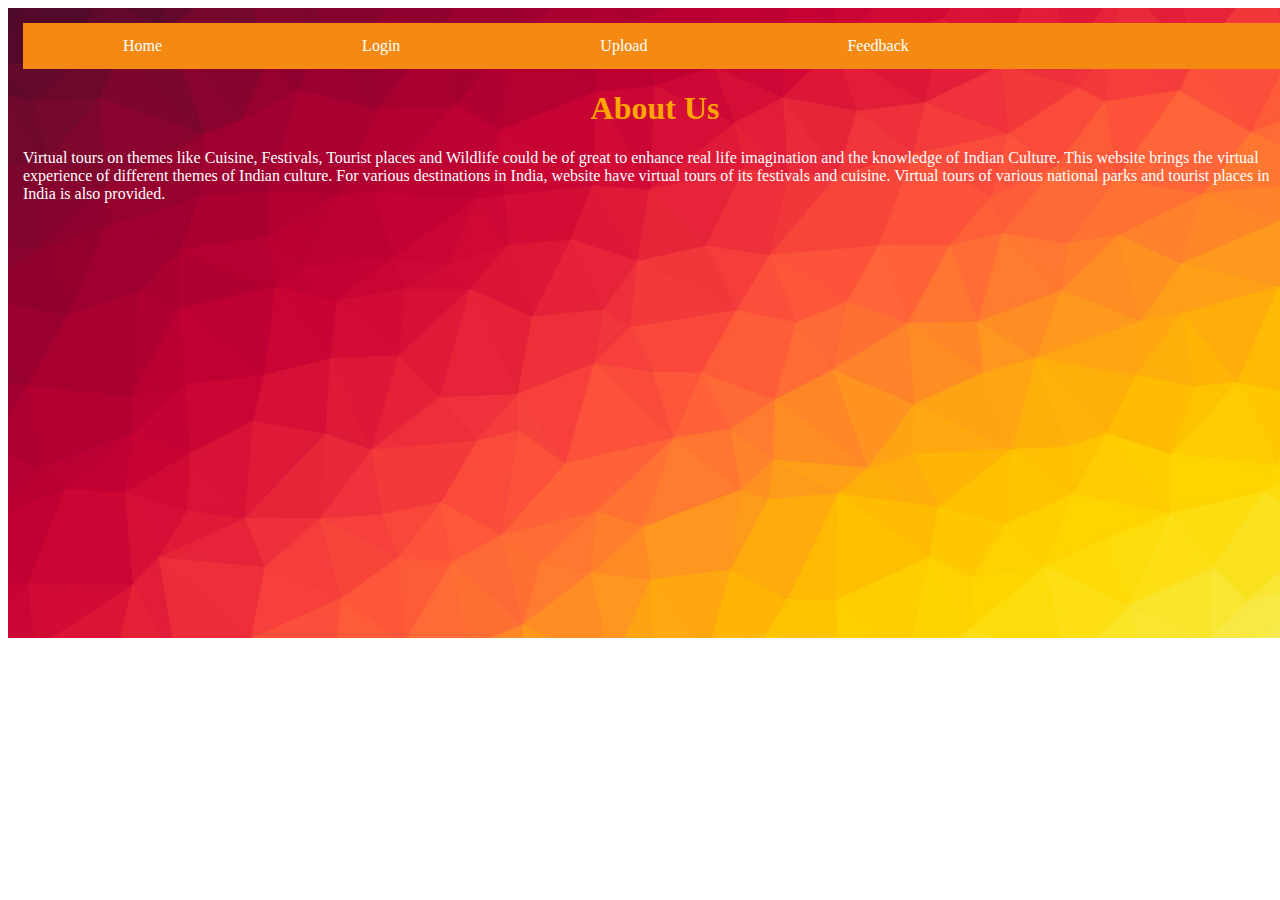
<file: Virtualtour/aboutus.html>
<!DOCTYPE html>
<html>
<head>
<style>
ul {
    list-style-type: none;
    margin: 0;
    padding: 0;
    overflow: hidden;
    background-color: #F48A12;
}

li {
    float: left;
}

li a {
    display: inline-block;
    color: white;
    text-align: center;
    padding: 14px 100px;
    text-decoration: none;
}

li a:hover{
    background-color: white;
    color: #F48A12;
}

h1 {
    text-align: center;
     color:orange;
}

.img{
background-color: #6D6D5E;
    color: #ffffff;
    padding: 15px;

    width: 100%;
    height: 600px;
    background-image: url('us.gif');
    background-repeat: no-repeat;
    background-size: cover;}
</style>
</head>
<body>
<div class="img">
<ul>
  <li><a href="home.html">Home</a></li>
  <li><a href="#login">Login</a></li>
  <li><a href="#upload">Upload</a></li>
  <li><a href="#feedback">Feedback</a></li>
  
  </li>
</ul> 
<h1>About Us</h1>


<p>Virtual tours on themes like Cuisine, Festivals, Tourist places and Wildlife could be of great to
 enhance real life imagination and the knowledge of Indian Culture.
This website brings the virtual experience  of  different themes of Indian culture. For various destinations in India,
 website have virtual tours of its festivals and cuisine. Virtual 
tours of various national parks and tourist places in India is also provided.</p>
</div>
</body>
</html>
</file>
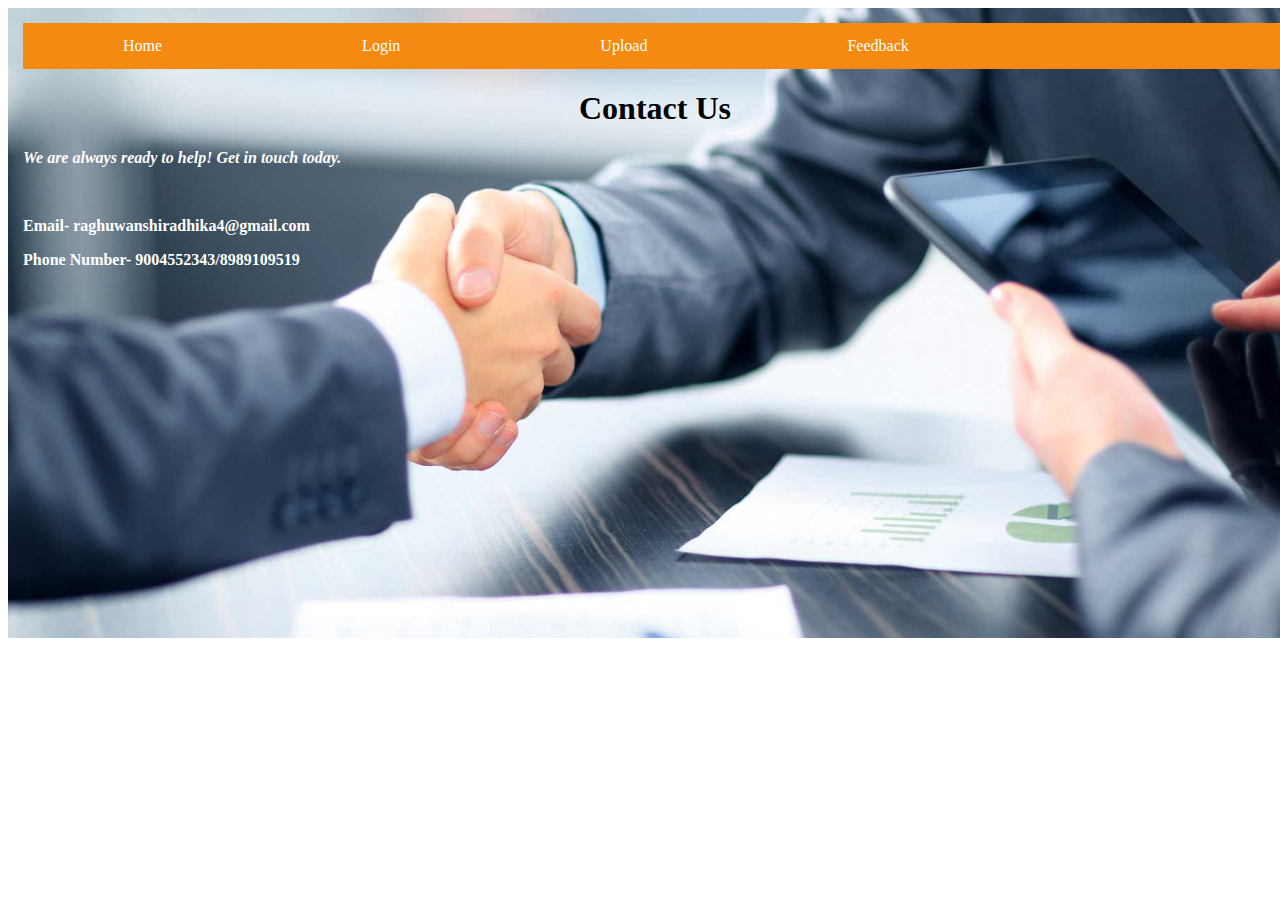
<file: Virtualtour/contact.html>
<!DOCTYPE html>
<html>
<head>
<style>
ul {
    list-style-type: none;
    margin: 0;
    padding: 0;
    overflow: hidden;
    background-color: #F48A12;
}

li {
    float: left;
}

li a {
    display: inline-block;
    color: white;
    text-align: center;
    padding: 14px 100px;
    text-decoration: none;
}

li a:hover{
    background-color: white;
    color: #F48A12;
}

h1 {
    text-align: center;
     color:black;
}

.img{
background-color: #6D6D5E;
    color: #ffffff;
    padding: 15px;

    width: 100%;
    height: 600px;
    background-image: url('contact.gif');
    background-repeat: no-repeat;
    background-size: cover;}
</style>
</head>
<body>
<div class="img">
<ul>
  <li><a href="home.html">Home</a></li>
  <li><a href="#login">Login</a></li>
  <li><a href="#upload">Upload</a></li>
  <li><a href="#feedback">Feedback</a></li>
  
  </li>
</ul> 
<h1>Contact Us</h1>

<p><i><b>We are always ready to help! Get in touch today.<b></i></p>
<br>
<p>Email-  raghuwanshiradhika4@gmail.com </p>
<p>Phone Number-  9004552343/8989109519</p>
</div>
</body>
</html>
</file>
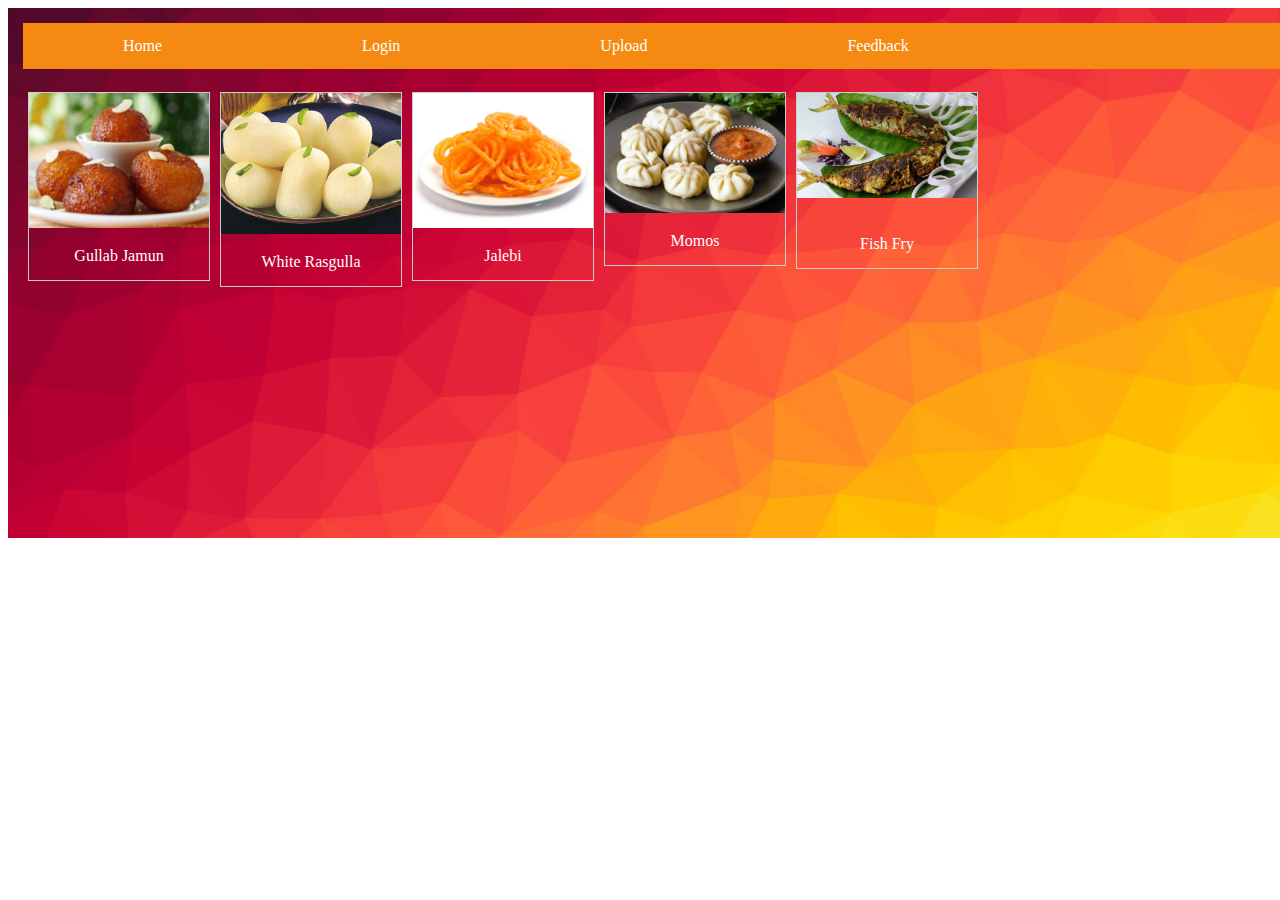
<file: Virtualtour/eastfood.html>
<!DOCTYPE html>
<html>
<head>
<style>
html {
    font-family: "Snell Roundhand",cursive;
}
ul {
    list-style-type: none;
    margin: 0;
    padding: 0;
    overflow: hidden;
    background-color: #F48A12;
}

li {
    float: left;
}

li a {
    display: inline-block;
    color: white;
    text-align: center;
    padding: 14px 100px;
    text-decoration: none;
}

li a:hover{
    background-color: white;
    color: #F48A12;
}

.gallery {
    margin: 5px;
    border: 1px solid #ccc;
    float: left;
    width: 180px;
}

.gallery:hover {
    border: 1px solid #777;
}

.gallery img {
    width: 100%;
    height: auto;
}

.desc {
    padding: 15px;
    text-align: center;
}
.img{
    background-color: #6D6D5E;
    color: #ffffff;
    padding: 15px;

    width: 100%;
    height:500px;
    background-image: url('us.gif');
    background-repeat: no-repeat;
    background-size: cover;
    }
</style>
</head>
<body>
<div class="img">
<ul>
  <li><a href="home.html">Home</a></li>
  <li><a href="#login">Login</a></li>
  <li><a href="#upload">Upload</a></li>
  <li><a href="#feedback">Feedback</a></li>
  
  </li>
</ul> 
<br>
<div class="gallery">
  <a target="_blank" href="gulabjammun.gif">
    <img src="gulabjammun.gif" alt="Trolltunga Norway" width="300" height="200">
  </a>
  <div class="desc">Gullab Jamun</div>
</div>

<div class="gallery">
  <a target="_blank" href="whiterasgulla.gif">
    <img src="whiterasgulla.gif" alt="Forest" width="600" height="400">
  </a>
  <div class="desc">White Rasgulla</div>
</div>

<div class="gallery">
  <a target="_blank" href="jalebi.gif">
    <img src="jalebi.gif" alt="Northern Lights" width="600" height="600">
  </a>
  <div class="desc">Jalebi</div>
</div>
<div class="gallery">
  <a target="_blank" href="momos.gif">
    <img src="momos.gif" alt="Northern Lights" width="600" height="600">
  </a>
  <div class="desc">Momos</div>
</div>
<div class="gallery">
  <a target="_blank" href="fish.gif">
    <img src="fish.gif" alt="Northern Lights" width="600" height="600">
  </a>
  <div class="desc"><br>Fish Fry</div>
  </div>
</body>
</html>
</file>
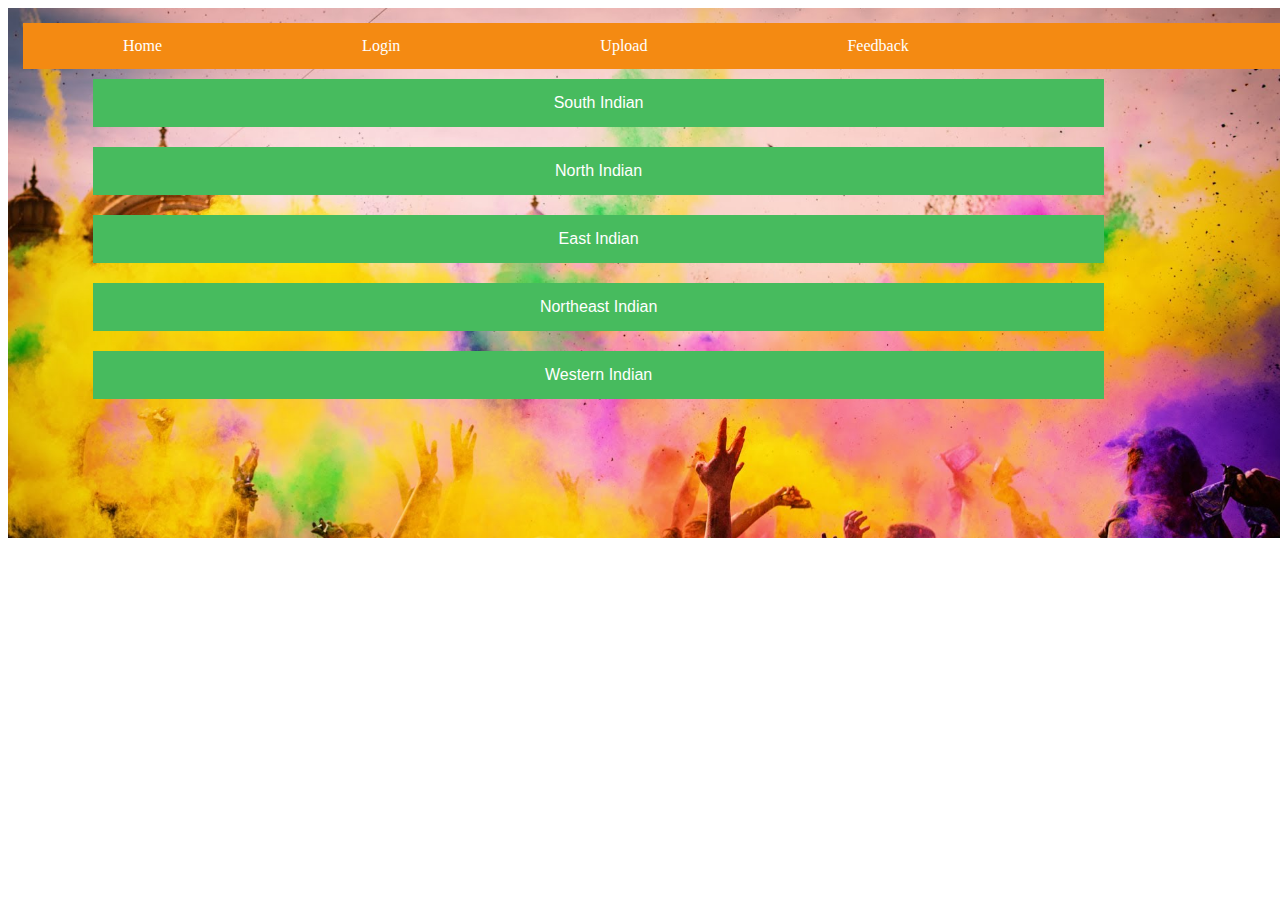
<file: Virtualtour/festivals.html>
<!DOCTYPE html>
<html>
<head>
<style>
ul {
    list-style-type: none;
    margin: 0;
    padding: 0;
    overflow: hidden;
    background-color: #F48A12;
}

li {
    float: left;
}

li a {
    display: inline-block;
    color: white;
    text-align: center;
    padding: 14px 100px;
    text-decoration: none;
}

li a:hover{
    background-color: white;
    color: #F48A12;
}

.button {
    background-color:#47BB5E; /* Green */
    border: none;
    color: white;
    padding: 15px 32px;
    text-align: center;
    text-decoration: none;
    display: inline-block;
    font-size: 16px;
    margin: 10px 70px;
    cursor: pointer;
 
}
.button span {
  cursor: pointer;
  display: inline-block;
  position: relative;
  transition: 0.5s;
}

.button span:after {
  content: '\00bb';
  position: absolute;
  opacity: 0;
  top: 0;
  right: -20px;
  transition: 0.5s;
}

.button:hover span {
  padding-right: 25px;
}

.button:hover span:after {
  opacity: 1;
  right: 0;
}


.h1{
text-align:center;
color:green;}
.img{
    background-color: #6D6D5E;
    color: #ffffff;
    padding: 15px;

    width: 100%;
    height:500px;
    background-image: url('holi.gif');
    background-repeat: no-repeat;
    background-size: cover;
    }


.button1 {width: 80%;}
.button2 {width: 80%;}
.button3 {width: 80%;}
.button4 {width: 80%;}
.button5 {width: 80%;}


</style>
</head>
<body>
<div class="img">
<ul>
  <li><a href="home.html">Home</a></li>
  <li><a href="#login">Login</a></li>
  <li><a href="#upload">Upload</a></li>
  <li><a href="#feedback">Feedback</a></li>
  
  </li>
</ul> 
<button class="button button1" style="vertical-align:middle"><span>South Indian</span><br></button>
<button class="button button2"style="vertical-align:middle"><span>North Indian</span><br></button>
<button class="button button3"style="vertical-align:middle"><span>East Indian</span><br></button>
<button class="button button4"style="vertical-align:middle"><span>Northeast Indian</span><br></button>
<button class="button button4"style="vertical-align:middle"><span>Western Indian</span><br></button>

</div>
</body>
</html>
</file>
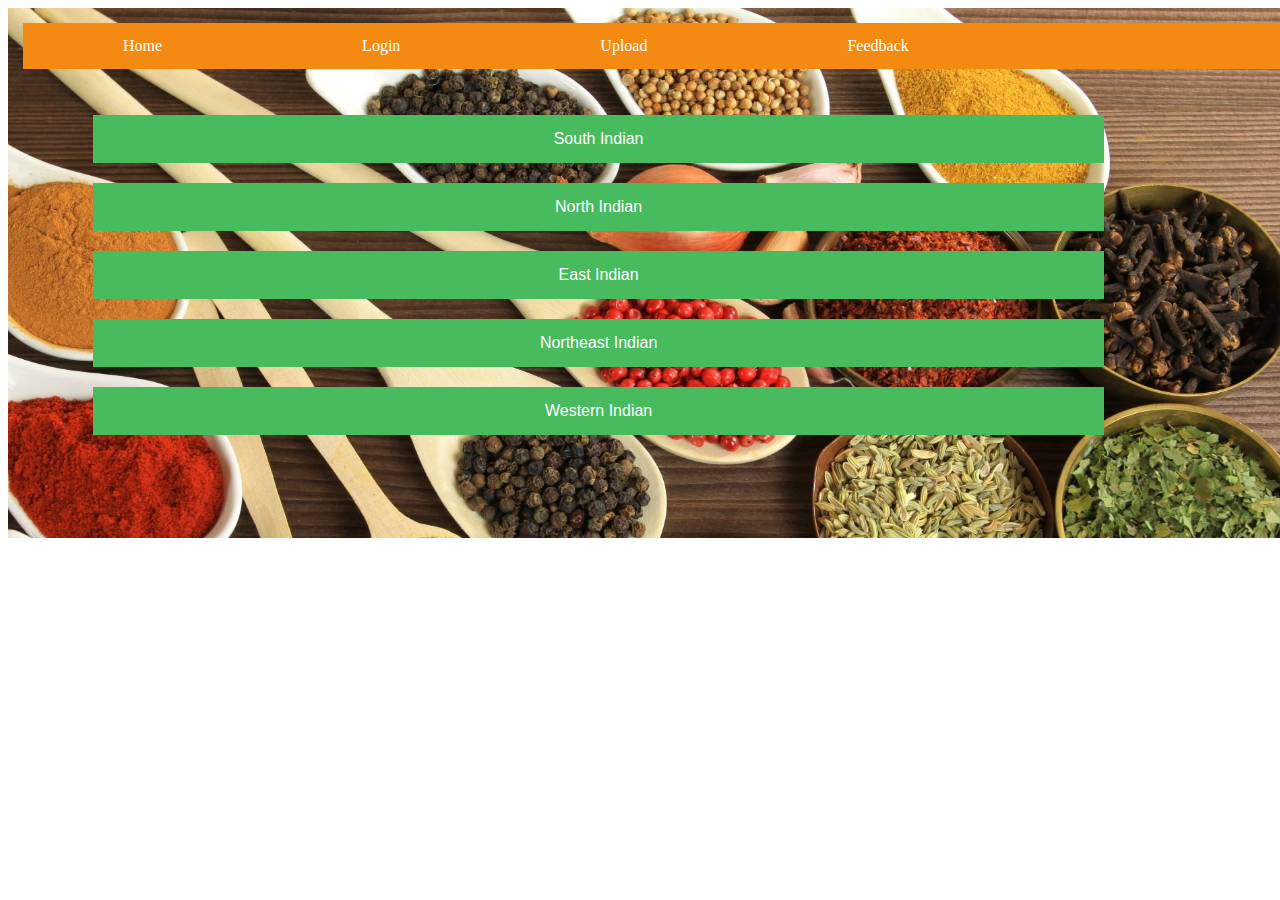
<file: Virtualtour/Food.html>
<!DOCTYPE html>
<html>
<head>
<style>
html {
    font-family: "Snell Roundhand",cursive;
}
ul {
    list-style-type: none;
    margin: 0;
    padding: 0;
    overflow: hidden;
    background-color: #F48A12;
}

li {
    float: left;
}

li a {
    display: inline-block;
    color: white;
    text-align: center;
    padding: 14px 100px;
    text-decoration: none;
}

li a:hover{
    background-color: white;
    color: #F48A12;
}

.button {
    background-color:#47BB5E; /* Green */
    border: none;
    color: white;
    padding: 15px 32px;
    text-align: center;
    text-decoration: none;
    display: inline-block;
    font-size: 16px;
    margin: 10px 70px;
    cursor: pointer;
 
}
.button span {
  cursor: pointer;
  display: inline-block;
  position: relative;
  transition: 0.5s;
}

.button span:after {
  content: '\00bb';
  position: absolute;
  opacity: 0;
  top: 0;
  right: -20px;
  transition: 0.5s;
}

.button:hover span {
  padding-right: 25px;
}

.button:hover span:after {
  opacity: 1;
  right: 0;
}


.h1{
text-align:center;
color:green;}
.img{
    background-color: #6D6D5E;
    color: #ffffff;
    padding: 15px;

    width: 100%;
    height:500px;
    background-image: url('food.gif');
    background-repeat: no-repeat;
    background-size: cover;
    }


.button1 {width: 80%;}
.button2 {width: 80%;}
.button3 {width: 80%;}
.button4 {width: 80%;}
.button5 {width: 80%;}


</style>
</head>
<body>
<div class="img">
<ul>
  <li><a href="home.html">Home</a></li>
  <li><a href="#login">Login</a></li>
  <li><a href="#upload">Upload</a></li>
  <li><a href="#feedback">Feedback</a></li>
  
  </li>
</ul> 
<br><br>
<a href="southfood.html"><button class="button button1" style="vertical-align:middle"><span>South Indian</span><br></button></a>
<a href="northfood.html"><button class="button button2"style="vertical-align:middle"><span>North Indian</span><br></button></a>
<a href="eastfood.html"><button class="button button3"style="vertical-align:middle"><span>East Indian</span><br></button></a>
<a href="Northeastfood.html"><button class="button button4"style="vertical-align:middle"><span>Northeast Indian</span><br></button></a>
<a href="westfood.html"><button class="button button4"style="vertical-align:middle"><span>Western Indian</span><br></button></a>

</div>
</body>
</html>
</file>
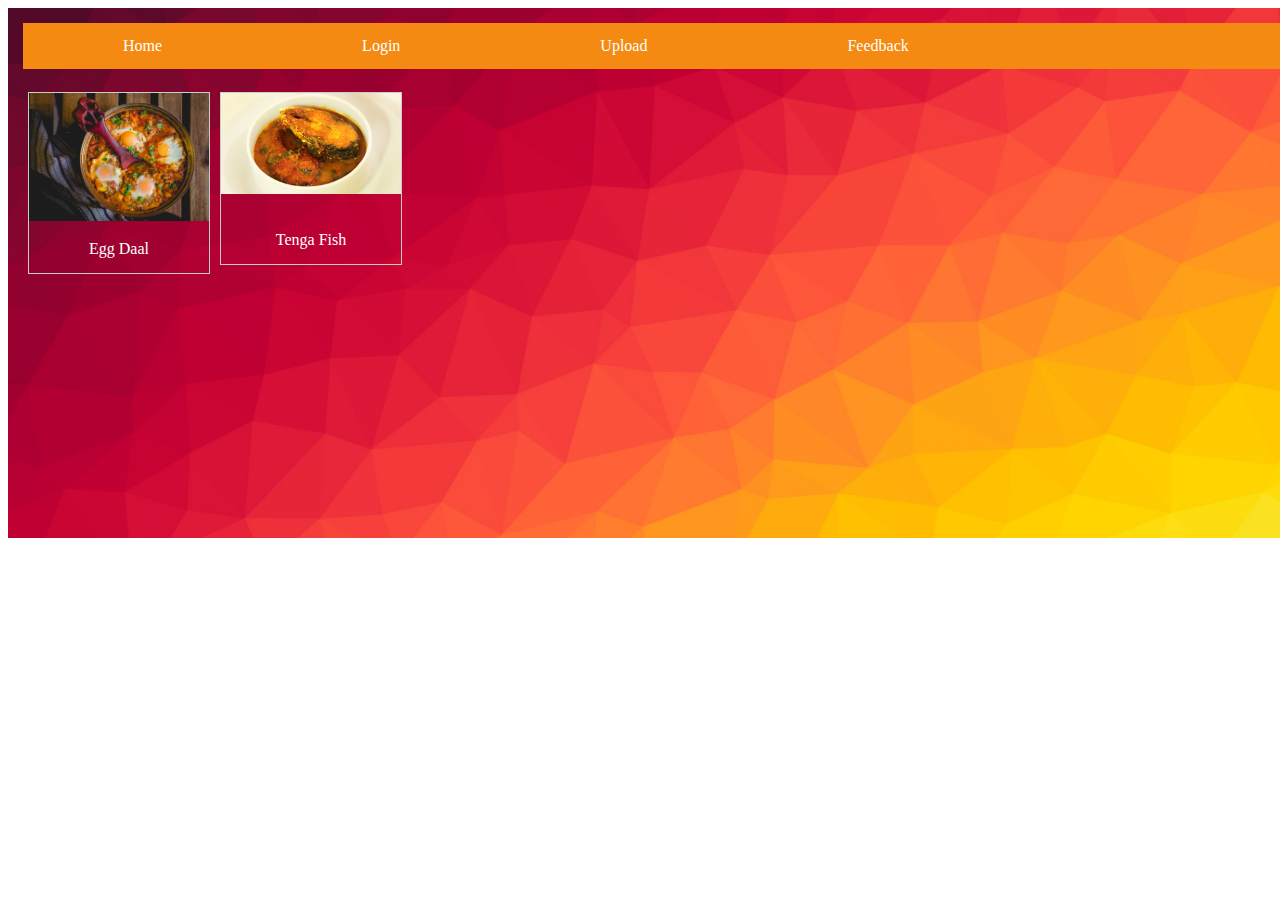
<file: Virtualtour/Northeastfood.html>
<!DOCTYPE html>
<html>
<head>
<style>
html {
    font-family: "Snell Roundhand",cursive;
}
ul {
    list-style-type: none;
    margin: 0;
    padding: 0;
    overflow: hidden;
    background-color: #F48A12;
}

li {
    float: left;
}

li a {
    display: inline-block;
    color: white;
    text-align: center;
    padding: 14px 100px;
    text-decoration: none;
}

li a:hover{
    background-color: white;
    color: #F48A12;
}

.gallery {
    margin: 5px;
    border: 1px solid #ccc;
    float: left;
    width: 180px;
}

.gallery:hover {
    border: 1px solid #777;
}

.gallery img {
    width: 100%;
    height: auto;
}

.desc {
    padding: 15px;
    text-align: center;
}
.img{
    background-color: #6D6D5E;
    color: #ffffff;
    padding: 15px;

    width: 100%;
    height:500px;
    background-image: url('us.gif');
    background-repeat: no-repeat;
    background-size: cover;
    }
</style>
</head>
<body>
<div class="img">
<ul>
  <li><a href="home.html">Home</a></li>
  <li><a href="#login">Login</a></li>
  <li><a href="#upload">Upload</a></li>
  <li><a href="#feedback">Feedback</a></li>
  
  </li>
</ul> 
<br>
<div class="gallery">
  <a target="_blank" href="eggdaal.jpg">
    <img src="eggdaal.jpg" alt="Trolltunga Norway" width="300" height="200">
  </a>
  <div class="desc">Egg Daal</div>
</div>

<div class="gallery">
  <a target="_blank" href="tengafish.jpg">
    <img src="tengafish.jpg" alt="Forest" width="600" height="400">
  </a>
  <div class="desc"><br>Tenga Fish</div>
</div>


</body>
</html>
</file>
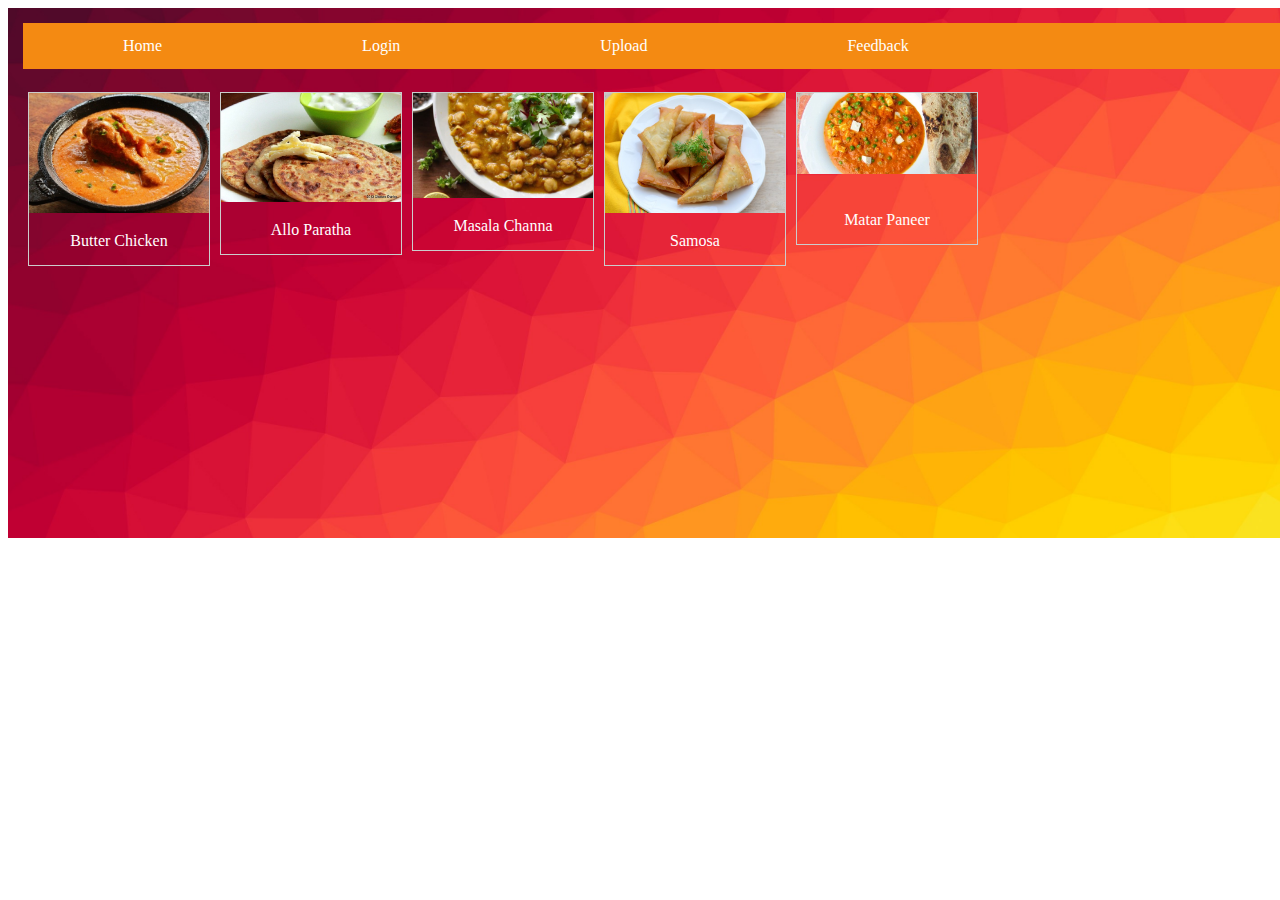
<file: Virtualtour/northfood.html>
<!DOCTYPE html>
<html>
<head>
<style>
html {
    font-family: "Snell Roundhand",cursive;
}
ul {
    list-style-type: none;
    margin: 0;
    padding: 0;
    overflow: hidden;
    background-color: #F48A12;
}

li {
    float: left;
}

li a {
    display: inline-block;
    color: white;
    text-align: center;
    padding: 14px 100px;
    text-decoration: none;
}

li a:hover{
    background-color: white;
    color: #F48A12;
}

.gallery {
    margin: 5px;
    border: 1px solid #ccc;
    float: left;
    width: 180px;
}

.gallery:hover {
    border: 1px solid #777;
}

.gallery img {
    width: 100%;
    height: auto;
}

.desc {
    padding: 15px;
    text-align: center;
}
.img{
    background-color: #6D6D5E;
    color: #ffffff;
    padding: 15px;

    width: 100%;
    height:500px;
    background-image: url('us.gif');
    background-repeat: no-repeat;
    background-size: cover;
    }
</style>
</head>
<body>
<div class="img">
<ul>
  <li><a href="home.html">Home</a></li>
  <li><a href="#login">Login</a></li>
  <li><a href="#upload">Upload</a></li>
  <li><a href="#feedback">Feedback</a></li>
  
  </li>
</ul> 
<br>
<div class="gallery">
  <a target="_blank" href="chicken.gif">
    <img src="chicken.gif" alt="Trolltunga Norway" width="300" height="200">
  </a>
  <div class="desc">Butter Chicken</div>
</div>

<div class="gallery">
  <a target="_blank" href="paratha.gif">
    <img src="paratha.gif" alt="Forest" width="600" height="400">
  </a>
  <div class="desc">Allo Paratha</div>
</div>

<div class="gallery">
  <a target="_blank" href="channa.gif">
    <img src="channa.gif" alt="Northern Lights" width="600" height="600">
  </a>
  <div class="desc">Masala Channa</div>
</div>
<div class="gallery">
  <a target="_blank" href="samosa.gif">
    <img src="samosa.gif" alt="Northern Lights" width="600" height="600">
  </a>
  <div class="desc">Samosa</div>
</div>
<div class="gallery">
  <a target="_blank" href="paneer.gif">
    <img src="paneer.gif" alt="Northern Lights" width="600" height="600">
  </a>
  <div class="desc"><br>Matar Paneer</div>
  </div>
</body>
</html>
</file>
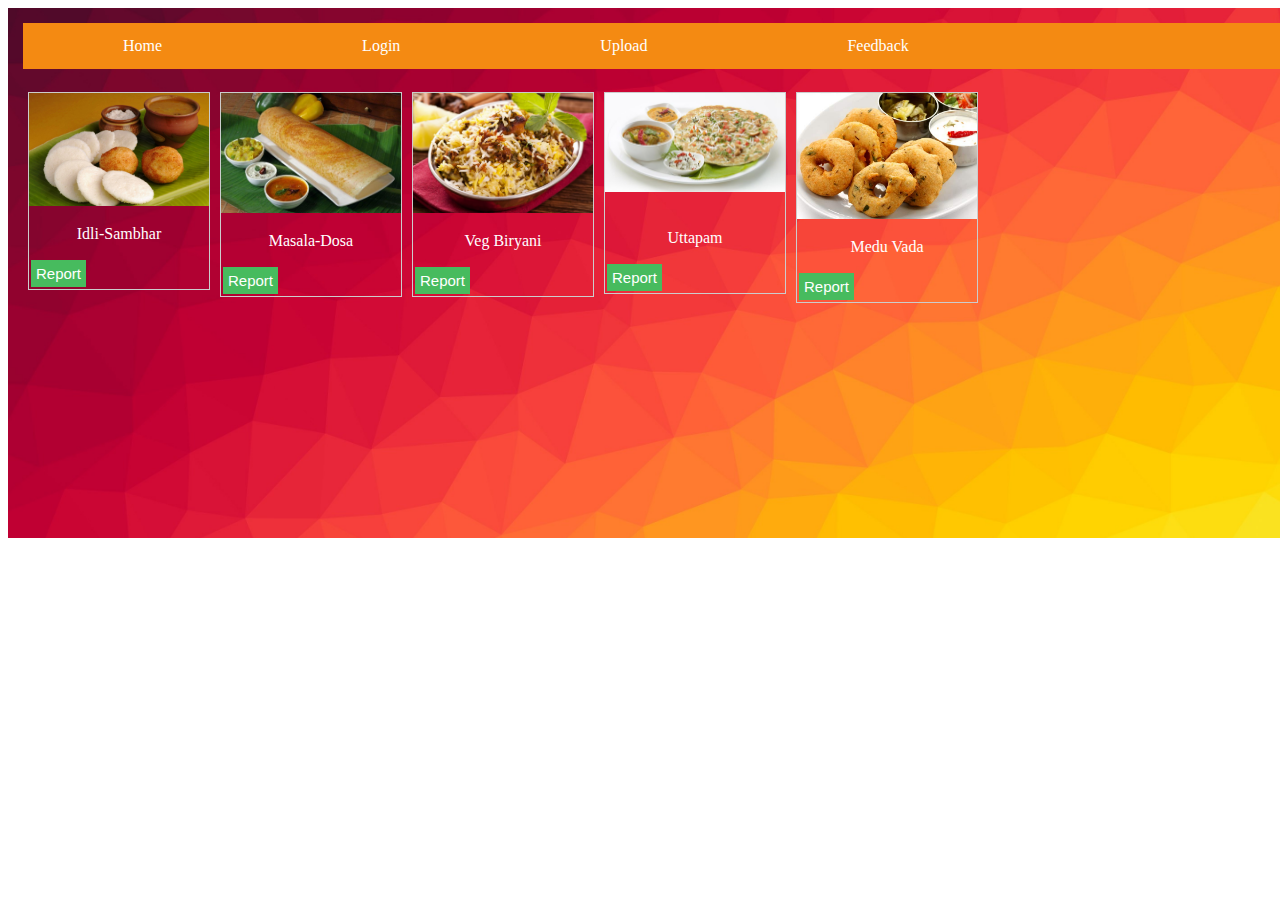
<file: Virtualtour/southfood.html>
<!DOCTYPE html>
<html>
<head>
<style>
html {
    font-family: "Snell Roundhand",cursive;
}
ul {
    list-style-type: none;
    margin: 0;
    padding: 0;
    overflow: hidden;
    background-color: #F48A12;
}

li {
    float: left;
}

li a {
    display: inline-block;
    color: white;
    text-align: center;
    padding: 14px 100px;
    text-decoration: none;
}

li a:hover{
    background-color: white;
    color: #F48A12;
}

.gallery {
    margin: 5px;
    border: 1px solid #ccc;
    float: left;
    width: 180px;
}

.gallery:hover {
    border: 1px solid #777;
}

.gallery img {
    width: 100%;
    height: auto;
}

.desc {
    padding: 15px;
    text-align: center;
}
.img{
    background-color: #6D6D5E;
    color: #ffffff;
    padding: 15px;

    width: 100%;
    height:500px;
    background-image: url('us.gif');
    background-repeat: no-repeat;
    background-size: cover;
    }
	


input[type = "submit"], #myBtn{
background-color: #47BB5E;
    border: none;
    color: white;
    padding: 5px 5px;
    text-align: center;
    text-decoration: none;
    display: inline-block;
    font-size: 15px;
    margin: 2px 2px;
    cursor: pointer;
}

input[type = "submit"]:hover, #myBtn:hover{
	box-shadow: 2px 2px 2px grey;
	}
.modal
{
	display: none;
	position: fixed;
	z-index: 1;
	padding-top: 100px;
	left: 0;
	top: 0;
	width: 100%;
	height: 100%;
	overflow: auto;
	background-color: rgb(0,0,0);
	background-color: rgba(0,0,0,0.4);
}

.modal-content
{
	background-color: white;
	margin: auto;
	padding: 0px 0px 20px 20px;
	border: 1px solid grey;
	border-radius: 10px;
	width: 20%;
	color:black;
}
.close {
    color: #aaaaaa;
    float: right;
    font-size: 22px;
    font-weight: bold;
}

.close:hover,
.close:focus {
    color: #000;
    text-decoration: none;
    cursor: pointer;
}</style>
</head>
<body>
<div class="img">
<ul>
  <li><a href="home.html">Home</a></li>
  <li><a href="#login">Login</a></li>
  <li><a href="#upload">Upload</a></li>
  <li><a href="#feedback">Feedback</a></li>
  
  </li>
</ul> 
<br>
<div class="gallery">
  <a target="_blank" href="idli.gif">
    <img src="idli.gif" alt="Trolltunga Norway" width="300" height="200">
  </a>
  <div class="desc">Idli-Sambhar</div>
  <button id="myBtn">Report</button>
  
</div>

<div class="gallery">
  <a target="_blank" href="dosa.gif">
    <img src="dosa.gif" alt="Forest" width="600" height="400">
  </a>
  <div class="desc">Masala-Dosa</div>
<button id="myBtn">Report</button>
  </div>


<div class="gallery">
  <a target="_blank" href="biryani.gif">
    <img src="biryani.gif" alt="Northern Lights" width="600" height="600">
  </a>
  <div class="desc">Veg Biryani</div>
  <button id="myBtn">Report</button>
</div>
<div class="gallery">
  <a target="_blank" href="uttapam.gif">
    <img src="uttapam.gif" alt="Northern Lights" width="600" height="600">
  </a>
  <div class="desc"><br>Uttapam</div>
  <button id="myBtn">Report</button>
</div>
<div class="gallery">
  <a target="_blank" href="medu.gif">
    <img src="medu.gif" alt="Northern Lights" width="600" height="600">
  </a>
  <div class="desc">Medu Vada</div>
  <button id="myBtn">Report</button>
  </div>
  
<div id="myModal" class="modal">
	<div class="modal-content">
	  <h3 style="color:#F48A12">Report</h3>
	  <form id="form" onsubmit="return validate(this)">
		<input type="checkbox" name="category">Sexual content<br>
		<input type="checkbox" name="category">Violent or repulsive content<br>
		<input type="checkbox" name="category">Hateful or abusive content<br>
		<input type="checkbox" name="category">Harmful dangerous acts<br>
		<input type="checkbox" name="category">Child abuse<br>
		<input type="checkbox" name="category">Infringes my rights<br>
		<input type="checkbox" name="category">Spam or misleading<br><br>
		
		<input type="submit" value="Report">
	  </form>
	</div>
</div>

<script type="text/javascript">
var modal = document.getElementById('myModal');

var btn = document.getElementById("myBtn");




btn.onclick = function() {
    modal.style.display = "block";
}

window.onclick = function(event) {
    if (event.target == modal) {
        modal.style.display = "none";
    }
}

function validate(form){
	if((form.category[0].checked == false) && (form.category[1].checked == false) && (form.category[2].checked == false) && (form.category[3].checked == false) 
	&& (form.category[4].checked == false) && (form.category[5].checked == false) && (form.category[6].checked == false))
	{
	alert("Please select atleast one category.");
	return false;
	}
	 return true;
	}
	
</script>
</body>
</html>
</file>
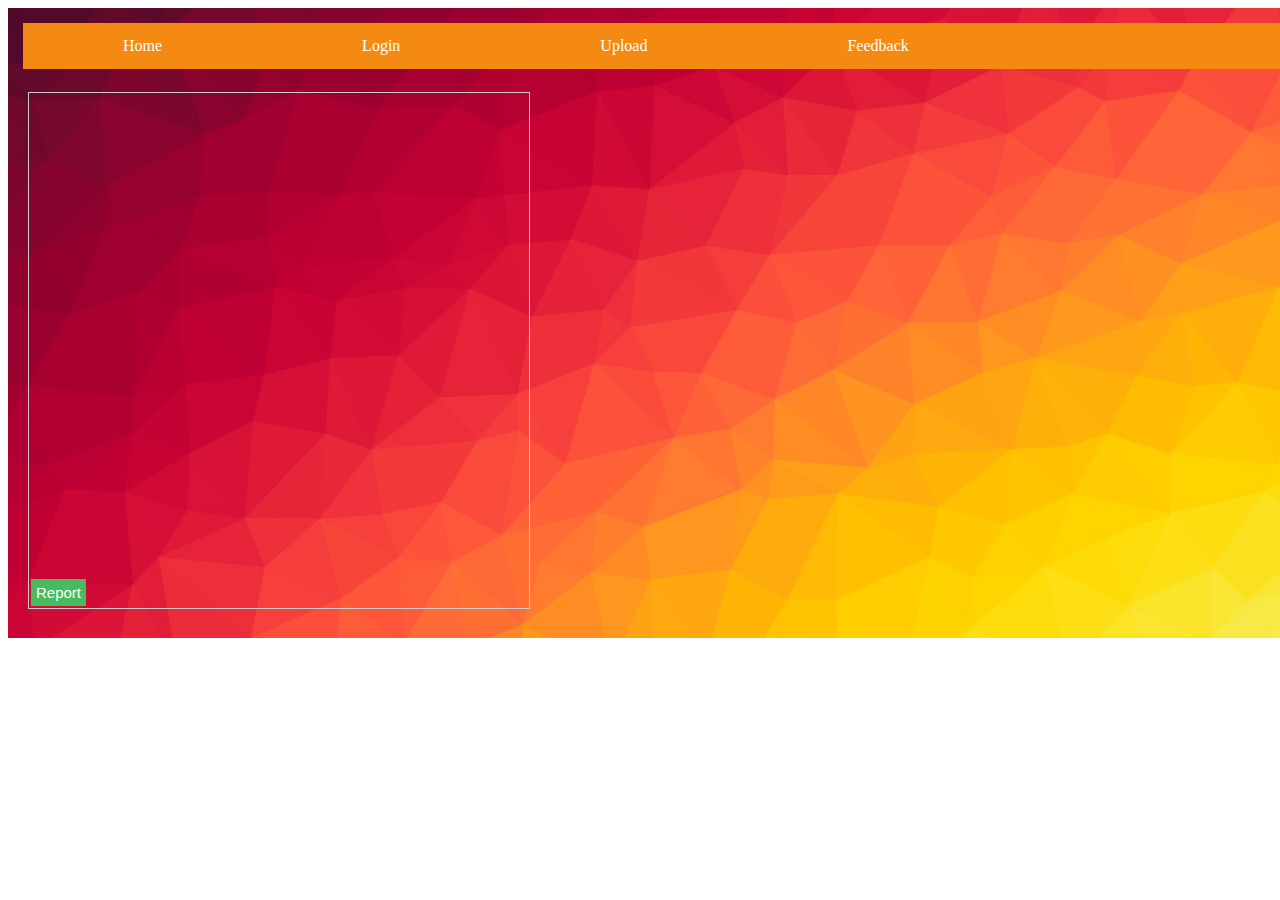
<file: Virtualtour/tourist.html>
<!DOCTYPE html>
<html>
<head>
<style> 
ul {
    list-style-type: none;
    margin: 0;
    padding: 0;
    overflow: hidden;
    background-color: #F48A12;
}

li {
    float: left;
}

li a {
    display: inline-block;
    color: white;
    text-align: center;
    padding: 14px 100px;
    text-decoration: none;
}

li a:hover{
    background-color: white;
    color: #F48A12;
}

input[type=text] {
    width: 130px;
    box-sizing: border-box;
    border: 2px solid #ccc;
    border-radius: 4px;
    font-size: 16px;
    background-color: white;
    background-image: url('searchicon.png');
    background-position: 10px 10px; 
    background-repeat: no-repeat;
    padding: 12px 20px 12px 40px;
    -webkit-transition: width 0.4s ease-in-out;
    transition: width 0.4s ease-in-out;
}

input[type=text]:focus {
    width: 100%;
}
.img{
background-color: #6D6D5E;
    color: #ffffff;
    padding: 15px;

    width: 100%;
    height: 600px;
    background-image: url('us.gif');
    background-repeat: no-repeat;
    background-size: cover;
}
.button {
    background-color: #47BB5E;
    /* Green */
    border: none;
    color: white;
    padding: 15px 32px;
    text-align: center;
    text-decoration: none;
    display: inline-block;
    font-size: 20px;
    margin: 4px 2px;
    cursor: pointer;
}
.button1 {width: 100%;}
.gallery {
    margin: 5px;
    border: 1px solid #ccc;
    float: left;
    width: 500px;
}

.gallery:hover {
    border: 1px solid #777;
}

.gallery img {
    width: 500px;
    height: auto;
}

.desc {
    padding: 15px;
    text-align: center;
}
input[type = "submit"], #myBtn{
background-color: #47BB5E;
    border: none;
    color: white;
    padding: 5px 5px;
    text-align: center;
    text-decoration: none;
    display: inline-block;
    font-size: 15px;
    margin: 2px 2px;
    cursor: pointer;
}

input[type = "submit"]:hover, #myBtn:hover{
	box-shadow: 2px 2px 2px grey;
	}
.modal
{
	display: none;
	position: fixed;
	z-index: 1;
	padding-top: 100px;
	left: 0;
	top: 0;
	width: 100%;
	height: 100%;
	overflow: auto;
	background-color: rgb(0,0,0);
	background-color: rgba(0,0,0,0.4);
}

.modal-content
{
	background-color: white;
	margin: auto;
	padding: 0px 0px 20px 20px;
	border: 1px solid grey;
	border-radius: 10px;
	width: 20%;
	color:black;
}
.close {
    color: #aaaaaa;
    float: right;
    font-size: 22px;
    font-weight: bold;
}

.close:hover,
.close:focus {
    color: #000;
    text-decoration: none;
    cursor: pointer;
}

</style>
</head>
<body>
<div class="img">
<ul>
  <li><a href="home.html">Home</a></li>
  <li><a href="#login">Login</a></li>
  <li><a href="#upload">Upload</a></li>
  <li><a href="#feedback">Feedback</a></li>
  
  </li>
</ul> 
<br>

<div class="gallery">
  <iframe id="airpano_frame" width="500" height="450"
  src="http://www.click360.in/virtualtour/lordganeshfestival/lalbaugcharaja/2016/lalbaugcharaja2016.html" frameborder="0" marginheight="0" marginwidth="0" scrolling="no" framespacing="0"> </iframe>
 
  <div class="desc"></div>
  <button id="myBtn">Report</button>
  
</div>
<div id="myModal" class="modal">
	<div class="modal-content">
	  <span class="close">&times;</span>
	  <h3 style="color:#F48A12">Report</h3>
	  <form id="form">
		<input type="checkbox" name="category">Sexual content<br>
		<input type="checkbox" name="category">Violent or repulsive content<br>
		<input type="checkbox" name="category">Hateful or abusive content<br>
		<input type="checkbox" name="category">Harmful dangerous acts<br>
		<input type="checkbox" name="category">Child abuse<br>
		<input type="checkbox" name="category">Infringes my rights<br>
		<input type="checkbox" name="category">Spam or misleading<br><br>
		<input type="submit" id ="1" value="Report" onclick="validate();">
	  </form>
	</div>
</div>

<script type="text/javascript">
var modal = document.getElementById('myModal');

var btn = document.getElementById("myBtn");

var span = document.getElementsByClassName("close")[0];

btn.onclick = function() {
    modal.style.display = "block";
}

window.onclick = function(event) {
    if (event.target == modal) {
        modal.style.display = "none";
    }
}

span.onclick = function() {
    modal.style.display = "none";
}
function validate(){
var form= document.getElementById("form");
	if((form.category[0].checked == false) && (form.category[1].checked == false) && (form.category[2].checked == false) && (form.category[3].checked == false) 
	&& (form.category[4].checked == false) && (form.category[5].checked == false) && (form.category[6].checked == false))
	{
	alert("Please select atleast one category.");
	}
    else
	{
	alert("ok");
	}
	}
	
	
</script>
</body>
</html>
</file>
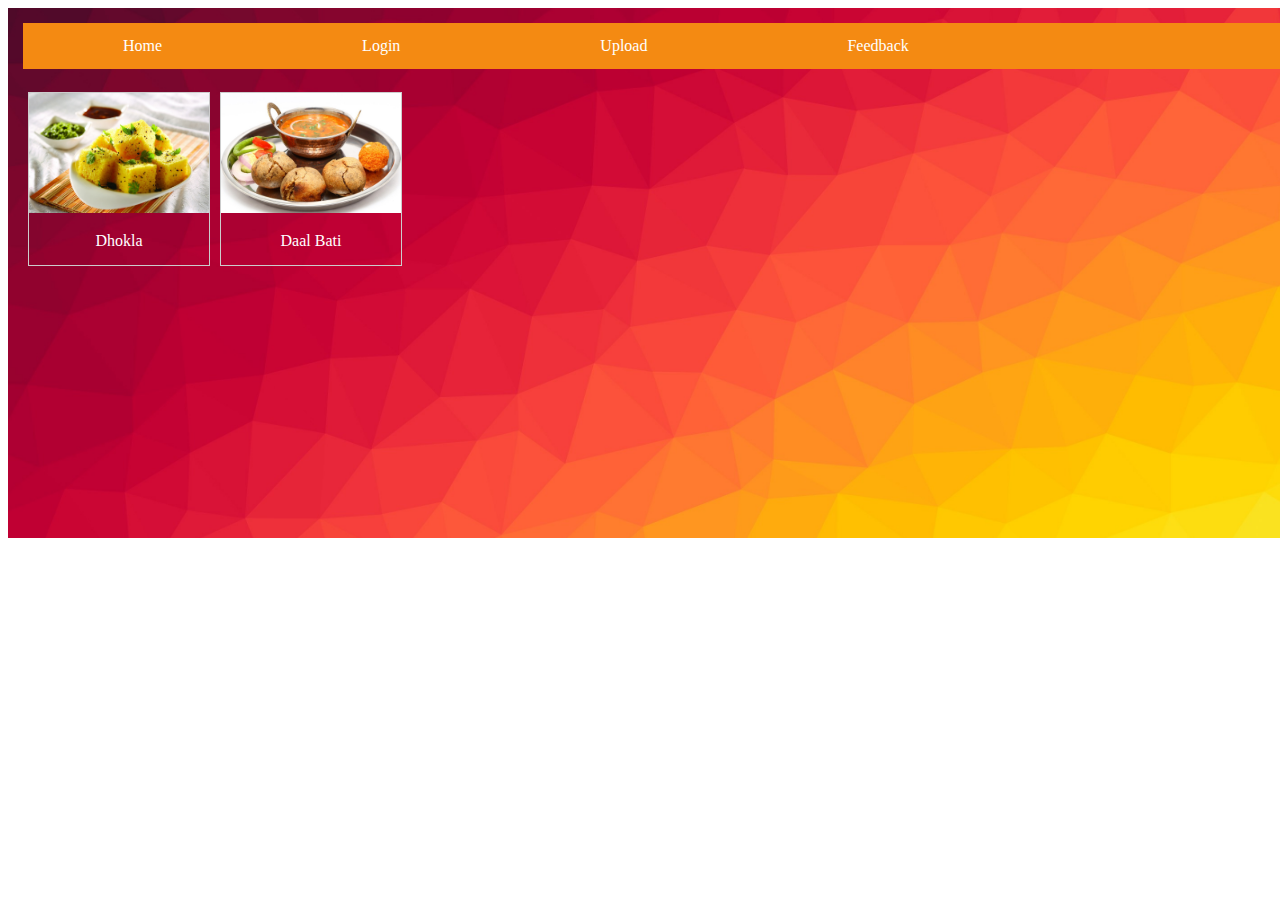
<file: Virtualtour/westfood.html>
<!DOCTYPE html>
<html>
<head>
<style>
html {
    font-family: "Snell Roundhand",cursive;
}
ul {
    list-style-type: none;
    margin: 0;
    padding: 0;
    overflow: hidden;
    background-color: #F48A12;
}

li {
    float: left;
}

li a {
    display: inline-block;
    color: white;
    text-align: center;
    padding: 14px 100px;
    text-decoration: none;
}

li a:hover{
    background-color: white;
    color: #F48A12;
}

.gallery {
    margin: 5px;
    border: 1px solid #ccc;
    float: left;
    width: 180px;
}

.gallery:hover {
    border: 1px solid #777;
}

.gallery img {
    width: 100%;
    height: auto;
}

.desc {
    padding: 15px;
    text-align: center;
}
.img{
    background-color: #6D6D5E;
    color: #ffffff;
    padding: 15px;

    width: 100%;
    height:500px;
    background-image: url('us.gif');
    background-repeat: no-repeat;
    background-size: cover;
    }
</style>
</head>
<body>
<div class="img">
<ul>
  <li><a href="home.html">Home</a></li>
  <li><a href="#login">Login</a></li>
  <li><a href="#upload">Upload</a></li>
  <li><a href="#feedback">Feedback</a></li>
  
  </li>
</ul> 
<br>
<div class="gallery">
  <a target="_blank" href="dhokla.gif">
    <img src="dhokla.gif" alt="Trolltunga Norway" width="300" height="200">
  </a>
  <div class="desc">Dhokla<br></a></div>
</div>

<div class="gallery">
  <a target="_blank" href="bati.gif">
    <img src="bati.gif" alt="Forest" width="600" height="400">
  </a>
  <div class="desc">Daal  Bati</div>
</div>

  
</body>
</html>
</file>
